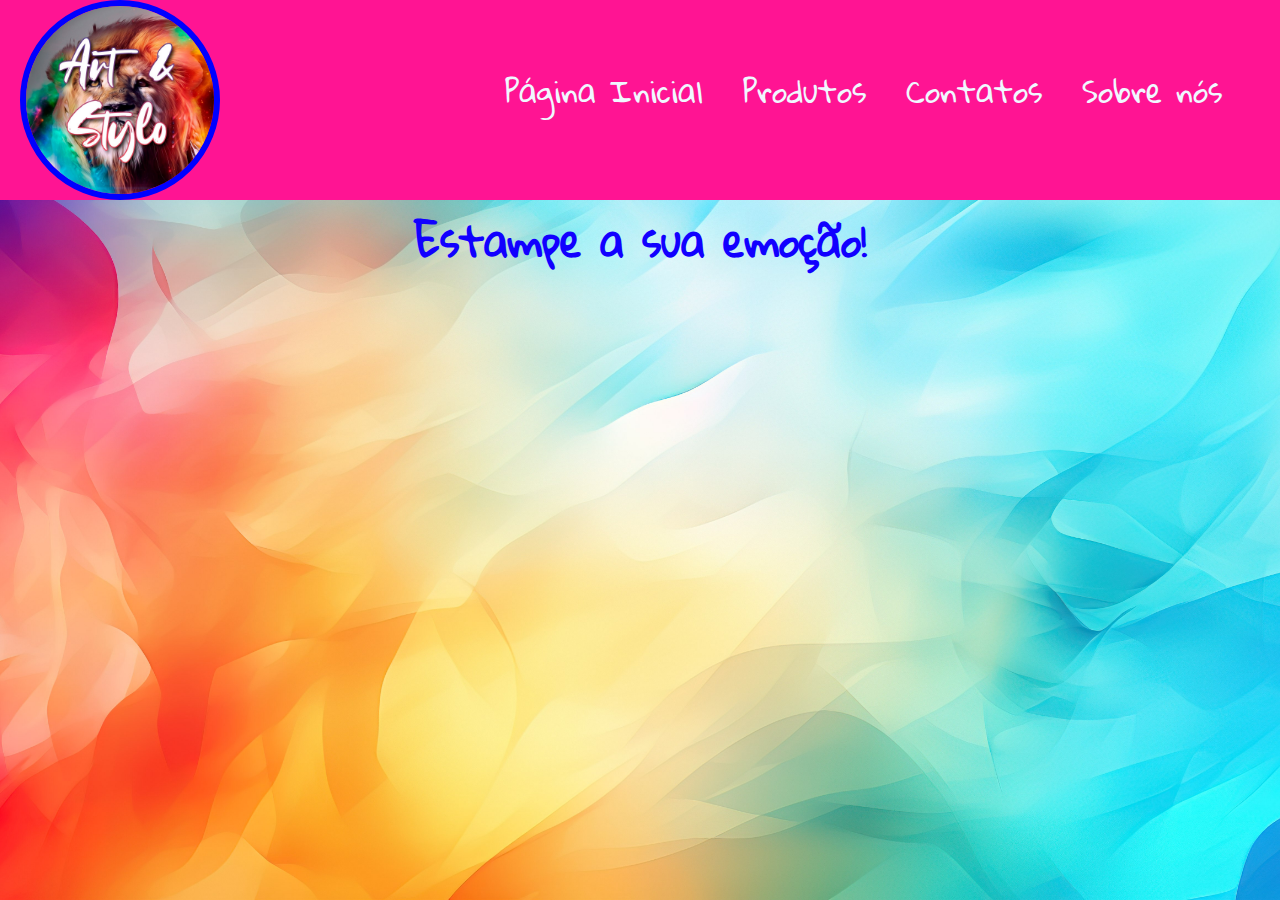
<file: index.html>
<!DOCTYPE html>
<html lang="pt-BR">
  <head>
    <meta charset="UTF-8" />
    <meta name="viewport" content="width=device-width, initial-scale=1.0" />
    <link rel="icon" href="img/favicon-art-stylo.jpg" type="img/jpg" />

    <link rel="stylesheet" href="css/style.css" type="text/css" />

    <title>Art & Stylo</title>
  </head>
  <body>
    <header>
      <img src="img/logo.jpg" alt="logo da art stylo" />
      <nav>
        <ul class="menu">
          <li><a href="index.html">Página Inicial</a></li>
          <li><a href="produtos.html">Produtos</a></li>
          <li><a href="contatos.html">Contatos</a></li>
          <li><a href="sobre-nos.html">Sobre nós</a></li>
        </ul>
      </nav>
    </header>

    <main>
      <section>
        <p>Estampe a sua emoção!</p>
      </section>
    </main>

    <footer></footer>
  </body>
</html>
</file>
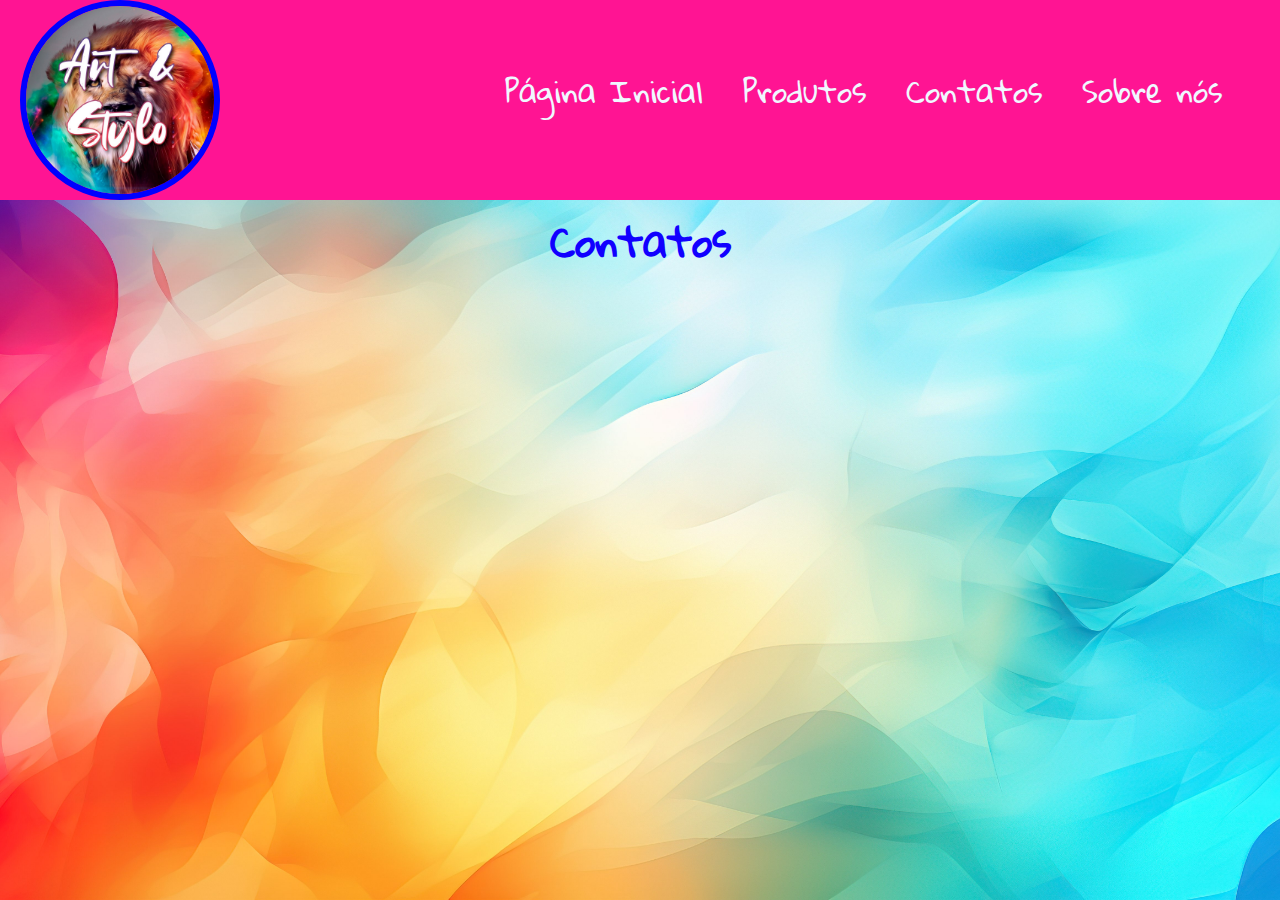
<file: contatos.html>
<!DOCTYPE html>
<html lang="pt-BR">
  <head>
    <meta charset="UTF-8" />
    <meta name="viewport" content="width=device-width, initial-scale=1.0" />
    <link rel="icon" href="img/favicon-art-stylo.jpg" type="img/jpg" />

    <link rel="stylesheet" href="css/style.css" type="text/css" />

    <title>Art & Stylo</title>
  </head>
  <body>
    <header>
      <img src="img/logo.jpg" alt="logo da art stylo" />

      <img class="menu-mobile" src="img/Hamburger_icon.svg.png" alt="hamburguer menu"/>
      <nav>
        <ul class="menu">
            <li><a href="index.html">Página Inicial</a></li>
            <li><a href="produtos.html">Produtos</a></li>
            <li><a href="contatos.html">Contatos</a></li>
            <li><a href="sobre-nos.html">Sobre nós</a></li>
        </ul>
      </nav>
    </header>

    <main>
      <section>
        <p>Contatos</p>
      </section>
    </main>

    <footer></footer>
  </body>
</html>
</file>
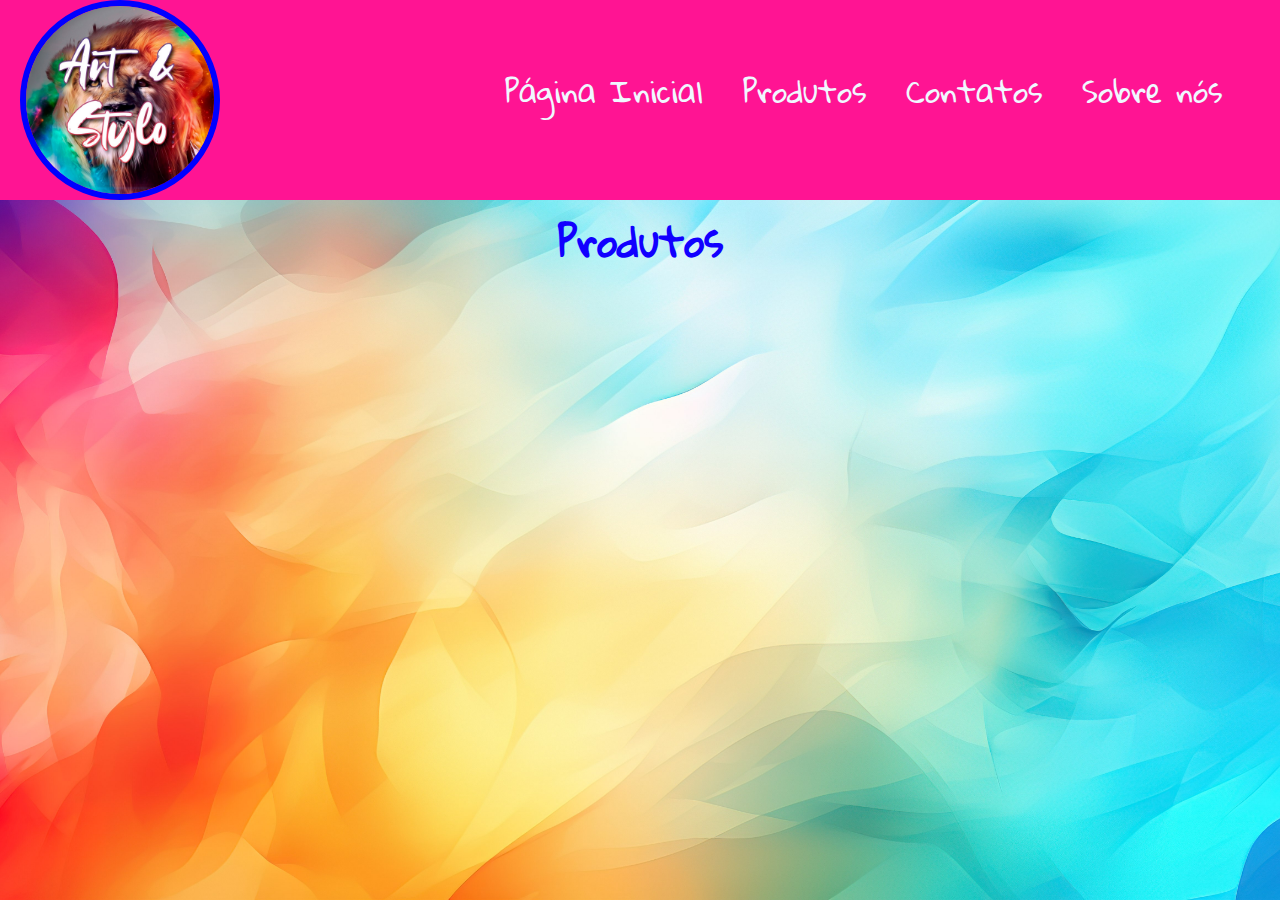
<file: produtos.html>
<!DOCTYPE html>
<html lang="pt-BR">
  <head>
    <meta charset="UTF-8" />
    <meta name="viewport" content="width=device-width, initial-scale=1.0" />
    <link rel="icon" href="img/favicon-art-stylo.jpg" type="img/jpg" />

    <link rel="stylesheet" href="css/style.css" type="text/css" />

    <title>Art & Stylo</title>
  </head>
  <body>
    <header>
      <img src="img/logo.jpg" alt="logo da art stylo" />

      <img class="menu-mobile" src="img/Hamburger_icon.svg.png" alt="hamburguer menu"/>
      <nav>
        <ul class="menu">
            <li><a href="index.html">Página Inicial</a></li>
            <li><a href="produtos.html">Produtos</a></li>
            <li><a href="contatos.html">Contatos</a></li>
            <li><a href="sobre-nos.html">Sobre nós</a></li>
        </ul>
      </nav>
    </header>

    <main>
      <section>
        <p>Produtos</p>
      </section>
    </main>

    <footer></footer>
  </body>
</html>
</file>
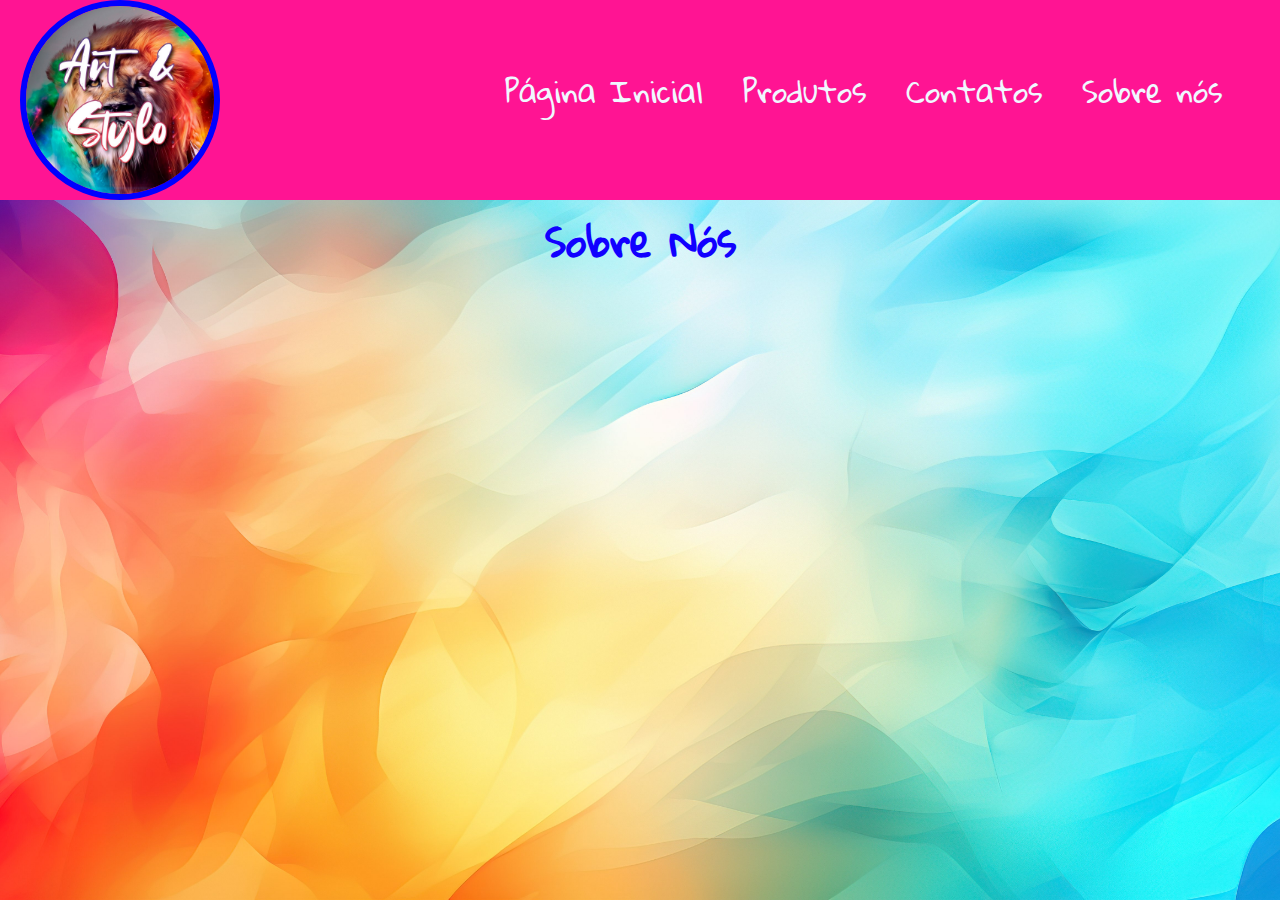
<file: sobre-nos.html>
<!DOCTYPE html>
<html lang="pt-BR">
  <head>
    <meta charset="UTF-8" />
    <meta name="viewport" content="width=device-width, initial-scale=1.0" />
    <link rel="icon" href="img/favicon-art-stylo.jpg" type="img/jpg" />

    <link rel="stylesheet" href="css/style.css" type="text/css" />

    <title>Art & Stylo</title>
  </head>
  <body>
    <header>
      <img src="img/logo.jpg" alt="logo da art stylo" />

      <img class="menu-mobile" src="img/Hamburger_icon.svg.png" alt="hamburguer menu"/>
      <nav>
        <ul class="menu">
            <li><a href="index.html">Página Inicial</a></li>
            <li><a href="produtos.html">Produtos</a></li>
            <li><a href="contatos.html">Contatos</a></li>
            <li><a href="sobre-nos.html">Sobre nós</a></li>
        </ul>
      </nav>
    </header>

    <main>
      <section>
        <p>Sobre Nós</p>
      </section>
    </main>

    <footer></footer>
  </body>
</html>
</file>
<file: css/style.css>
@font-face {
  font-family: "GloriaHallelujah-Regular";
  src: url("../fontes/GloriaHallelujah-Regular.ttf") format("truetype");
  font-display: swap;
  font-style: italic;
}

* {
  margin: 0;
  padding: 0;
  box-sizing: border-box;
}

header {
  background-color: deeppink;
  display: flex;
  flex-direction: row;
  justify-content: space-between;
  width: 100%;
  height: 100px;
}

.menu {
  display: none;
  justify-content: space-between;
  align-items: center;
  padding: 48px 20px;
  margin-top: 0;
  width: 1000px;
  font-size: 30px;
  list-style: none;
}

header a {
  text-decoration: none;
  font-family: "GloriaHallelujah-Regular", sans-serif;
  padding: 0px 20px;
  color: aliceblue;
}

header a:hover {
  display: inline-block;
  background-color: aliceblue;
  color: blue;
}

header img {
  width: 80px;
  height: 80px;
  display: inline-block;
  border-radius: 105px;
  border: 6px blue solid;
  margin: 10px 20px;
}

.menu-mobile {
  border-radius: 0px;
  border: none;
  display: inline-block;
  width: 50px;
  height: 50px;
  margin-top: 25px;
  margin-left: 200px;
}

body {
  background-image: url(../img/fundo.jpg); /* 1. Define a imagem de fundo */
  background-size: cover; /* 2. Redimensiona a imagem para cobrir todo o elemento */
  background-repeat: no-repeat; /* 3. Impede a repetição da imagem */
  background-position: center center; /* 4. Centraliza a imagem */
  min-height: 100vh; /* Opcional: garante que a imagem preencha a altura total da viewport */
}

section p {
  text-align: center;
  font-size: 30px;
  font-family: "GloriaHallelujah-Regular", sans-serif;
  color: rgb(17, 0, 255);
  font-weight: 600;
  font-style: italic;
}

@media screen and (min-width: 768px) {
  .menu {
    display: flex;
    justify-content: space-between;
    align-items: center;
    padding: 20px 10px;
    margin-top: 30px;
    width: 100%;
    font-size: 20px;
    list-style: none;
  }

  .menu-mobile {
    display: none;
  }

  header {
    height: 150px;
  }

  header img {
    width: 100px;
    height: 100px;
    display: inline-block;
    border-radius: 105px;
    border: 6px blue solid;
    margin: 20px 20px;
  }

  header a {
    text-decoration: none;
    font-family: "GloriaHallelujah-Regular", sans-serif;
    padding: 0px 20px;
    color: aliceblue;
  }

  header a:hover {
    color: blue;
  }
}

@media screen and (min-width: 1024px) {
  .menu {
    display: flex;
    justify-content: space-between;
    align-items: center;
    padding: 50px 38px;
    margin-top: 10px;
    width: 100%;
    font-size: 30px;
    list-style: none;
  }

  .menu-mobile {
    display: none;
  }

  header {
    height: 200px;
  }

  header img {
    width: 200px;
    height: 200px;
    display: inline-block;
    border-radius: 105px;
    border: 6px blue solid;
    margin: 0px 20px;
  }

  section p {
    text-align: center;
    font-size: 40px;
    font-family: "GloriaHallelujah-Regular", sans-serif;
    color: rgb(17, 0, 255);
    font-weight: 600;
    font-style: italic;
  }
}
</file>
